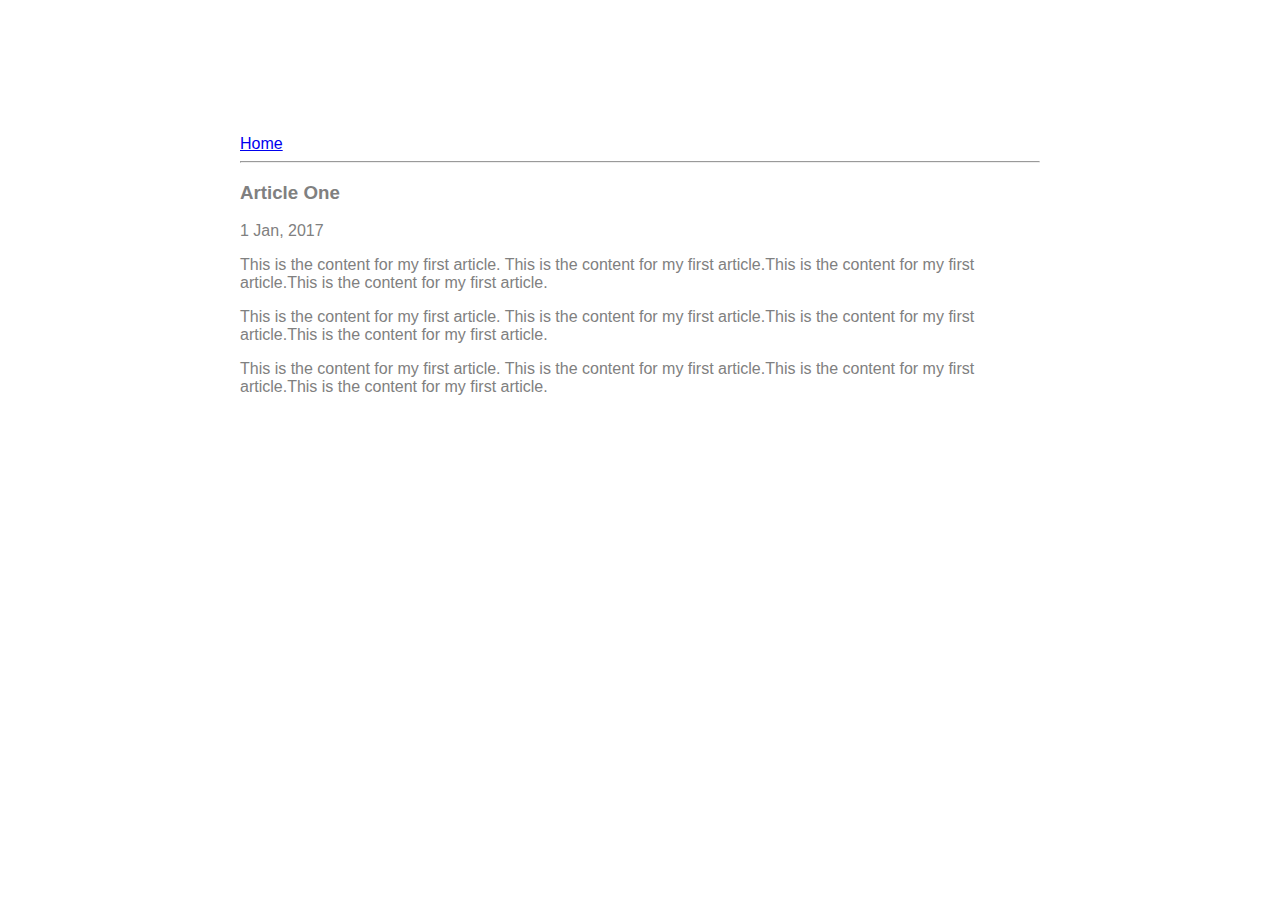
<file: ui/article-one.html>
<html>
    <head>
        <title>
            Article One | Amol Gaykhe
        </title>
        <meta name="viewport" content="width=device-width, initial-scale=1"/>
        <link href="/ui/style.css" rel="stylesheet" />
    </head>
    <body>
        <div class="container">
            <div>
            <a href="/">Home</a>
            </div>
            <hr/>
            <h3>Article One</h3>
            <div>1 Jan, 2017
            </div>
            <div>
            <p>
                This is the content for my first article. This is the content for my first article.This is the content for my first article.This is the content for my first article.
            </p>
            <p>
                This is the content for my first article. This is the content for my first article.This is the content for my first article.This is the content for my first article.
            </p>
            <p>
                This is the content for my first article. This is the content for my first article.This is the content for my first article.This is the content for my first article.
            </p>
            </div>
        </div>
    </body>
</html>
</file>
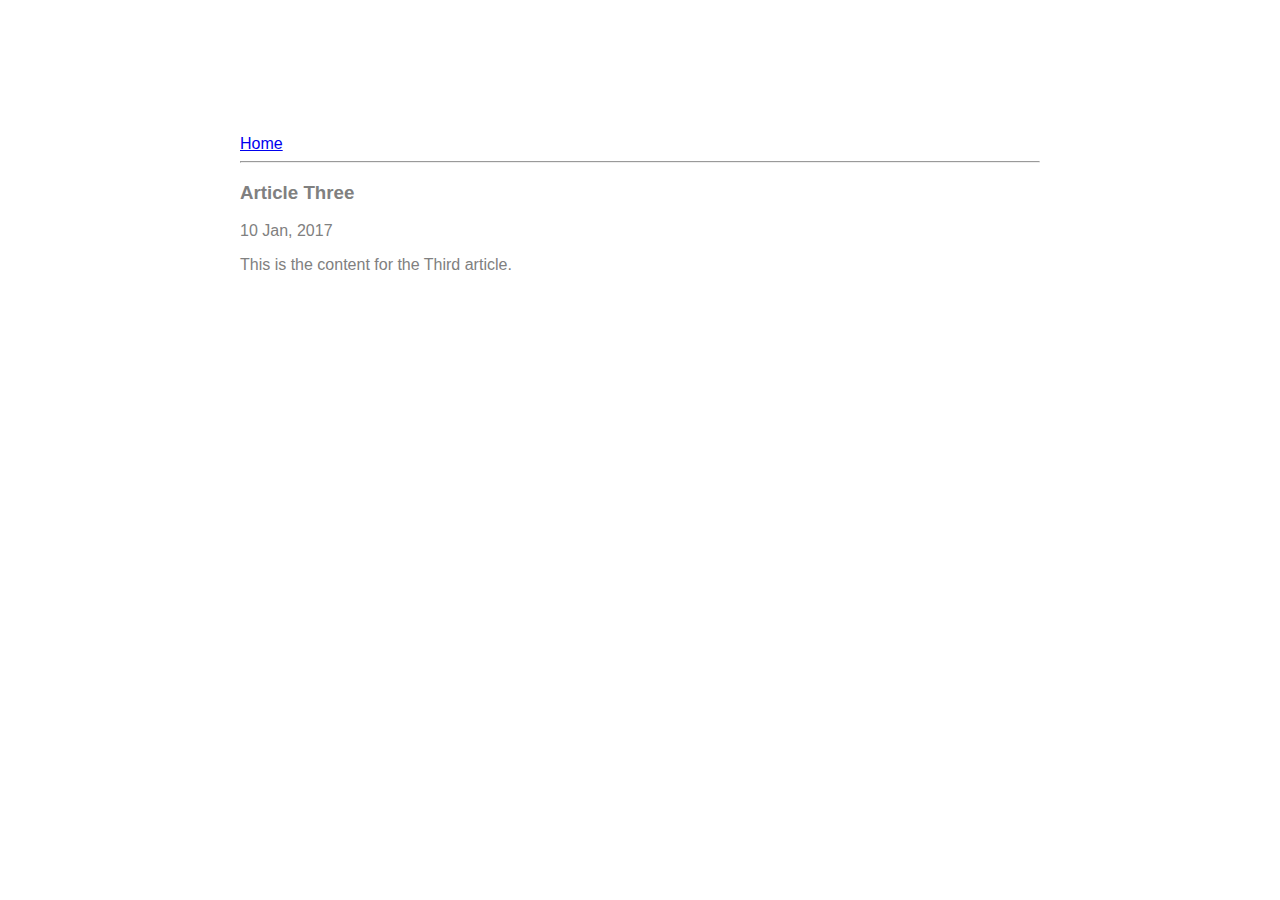
<file: ui/article-three.html>
<html>
    <head>
        <title>
            Article Three | Amol Gaykhe
        </title>
        <meta name="viewport" content="width=device-width, initial-scale=1"/>
        <link href="/ui/style.css" rel="stylesheet" />
    </head>
    <body>
        <div class="container">
            <div>
                <a href="/">Home</a>
            </div>
            <hr/>
            <h3>Article Three</h3>
            <div>10 Jan, 2017
            </div>
            <div>
                <p>
                    This is the content for the Third article.
                </p>
            </div>
        </div>
    </body>
</html>
</file>
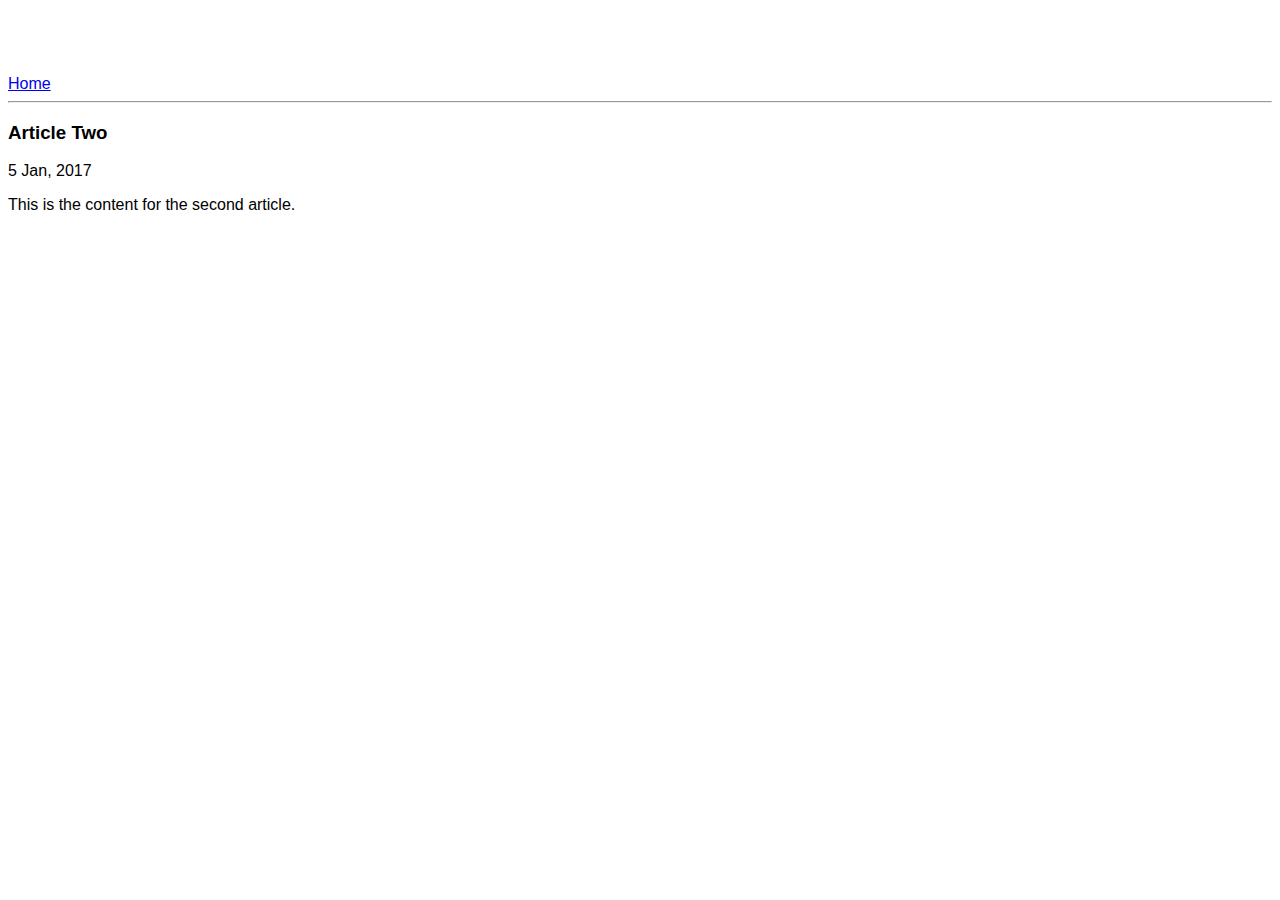
<file: ui/article-two.html>
<html>
    <head>
        <title>
            Article Two | Amol Gaykhe
        </title>
        <meta name="viewport" content="width=device-width, initial-scale=1"/>
        <link href="/ui/style.css" rel="stylesheet" />
    </head>
    <body>
        <div>
            <a href="/">Home</a>
        </div>
        <hr/>
        <h3>Article Two</h3>
        <div>5 Jan, 2017
        </div>
        <div>
            <p>
                This is the content for the second article.
            </p>
        </div>
    </body>
</html>
</file>
<file: ui/style.css>
body {
    font-family: sans-serif;
    background-color: white;
    margin-top: 75px;
}

.center {
    text-align: center;
}

.text-big {
    font-size: 300%;
}

.bold {
    font-weight: bold;
}

.img-medium {
    height: 200px;
}

.container{
    max-width: 800px;
    margin: 0 auto;
    color: grey;
    font-family: sans-serif;
    padding-top: 60px;
    padding-left: 20px;
    padding-right: 20px;
}
</file>
